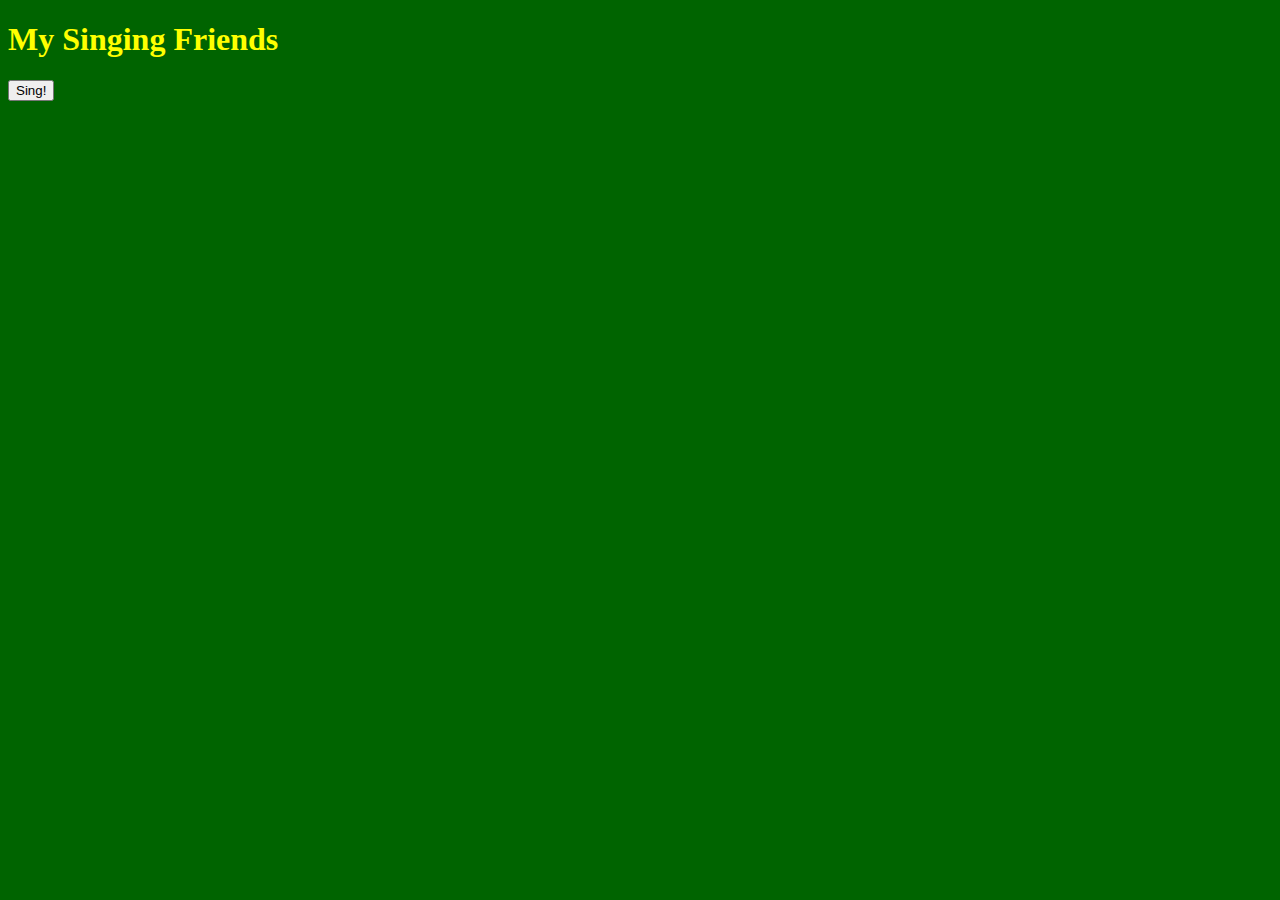
<file: index.html>
<!DOCTYPE html>
<html lang="en">
<head>
    <meta charset="UTF-8">
    <meta name="viewport" content="width=device-width, initial-scale=1.0">
    <meta http-equiv="X-UA-Compatible" content="ie=edge">
    <title>99 Lines of Code In The File</title>
    <link rel="stylesheet" href="main.css">
</head>
<body>
    <h1>My Singing Friends</h1>
    <button id='sing'>Sing!</button>
    <!-- domContentLoaded -->
    <script src="script.js"></script>
</body>
</html>
</file>
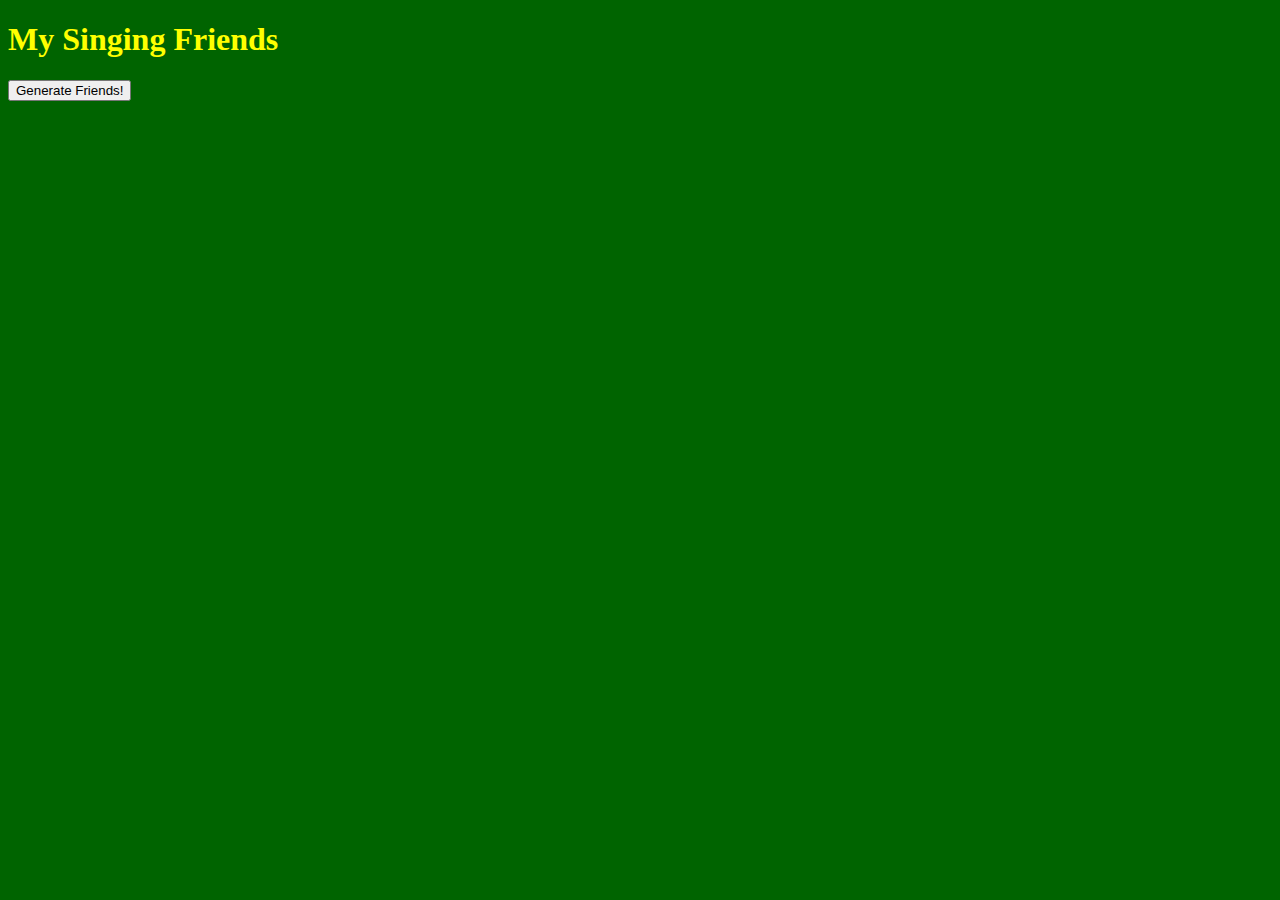
<file: indexBonus.html>
<!DOCTYPE html>
<html lang="en">
<head>
    <meta charset="UTF-8">
    <meta name="viewport" content="width=device-width, initial-scale=1.0">
    <meta http-equiv="X-UA-Compatible" content="ie=edge">
    <title>99 Lines of Code In The File</title>
    <link rel="stylesheet" href="mainBonus.css">
</head>
<body>
    <h1>My Singing Friends</h1>
    <button id='GenFriend'>Generate Friends!</button>
    <!-- domContentLoaded -->
    <script src="scriptBonus.js"></script>
</body>
</html>
</file>
<file: main.css>
body {
    background-color: darkgreen;
}

h1 {
    color: yellow;
}

.friend {
    position: relative;
    text-transform: uppercase;
    border: 2px black solid;
    max-width: 80%;
    margin: 0 auto;
    background-color: yellow;
}
p {
    color: green;
    text-transform: uppercase;
    text-align: center;
}

h3 {
    color: Black;
    text-transform: uppercase;
    text-align: center;
}
</file>
<file: mainBonus.css>
body {
    background-color: darkgreen;
}

h1 {
    color: yellow;
}

.friend {
    position: relative;
    text-transform: uppercase;
    border: 2px black solid;
    max-width: 80%;
    margin: 0 auto;
    background-color: yellow;
}
p {
    color: green;
    text-transform: uppercase;
    text-align: center;
}

h3 {
    color: Black;
    text-transform: uppercase;
    text-align: center;
}
</file>
